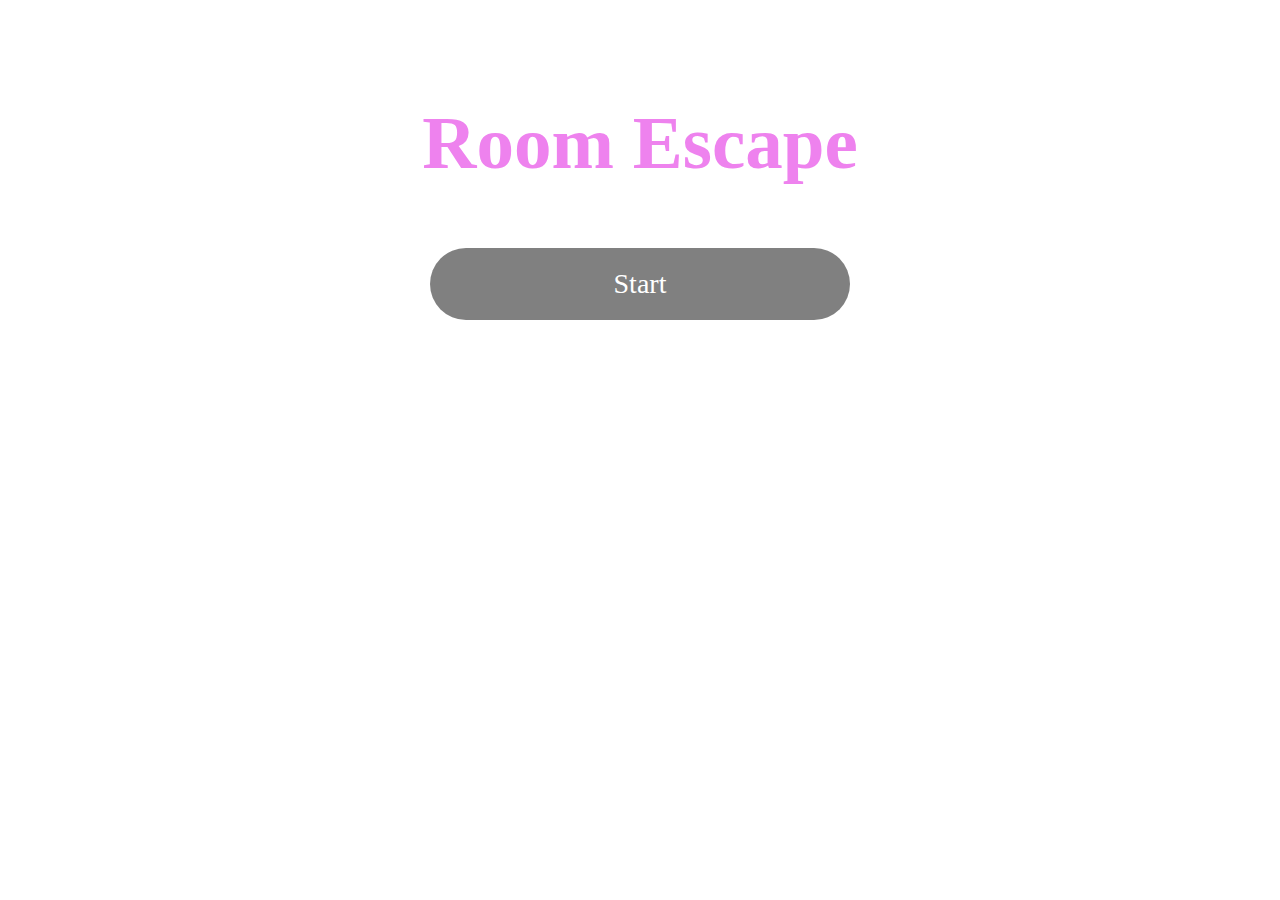
<file: index.html>
<!DOCTYPE html>
<html>
<center>
    <h2>
        Room Escape
    </h2>
    <head>
        <link rel="stylesheet" href="styles.css">
    </head>
    <body>
        <a class="start-game" style="vertical-align:middle" href="page2.html">
            <span>
                Start
            </span>
        </a>
    </body>
</center>
</html>
</file>
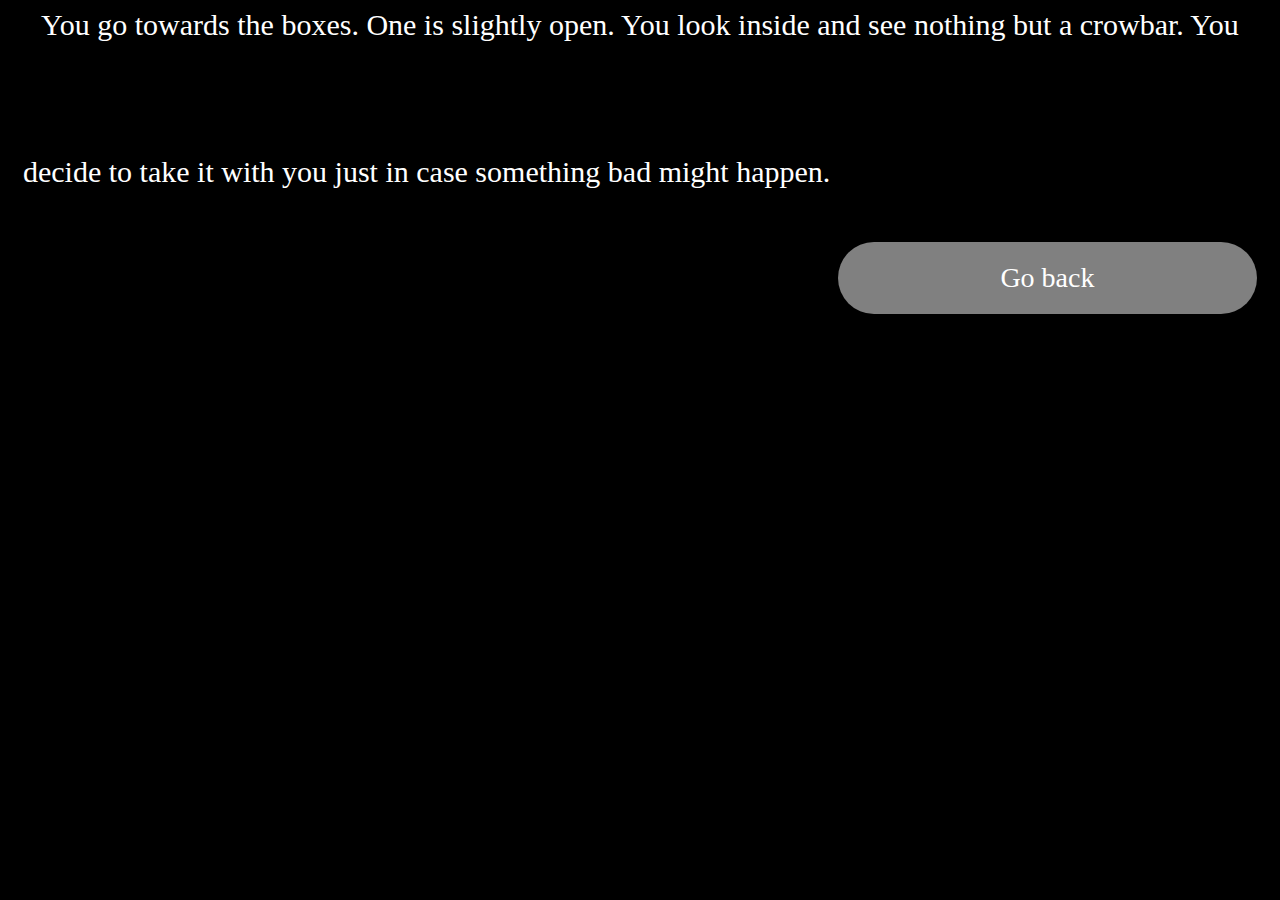
<file: boxes-page.html>
<!DOCTYPE html>
<html>
<center>
    <head>
        <link rel="stylesheet" href="boxes-page.css">
    </head>
<body> 
    <p1> You go towards the boxes. 
        One is slightly open. 
        You look inside and see nothing but a crowbar. 
        You decide to take it with you just in case something bad might happen.
        </p1>

        </a>
        <a class="boxes" style="vertical-align:middle" href="page2.html">
            <span>
                Go back
            </span>
        </a>
</body>
        
</center>
</file>
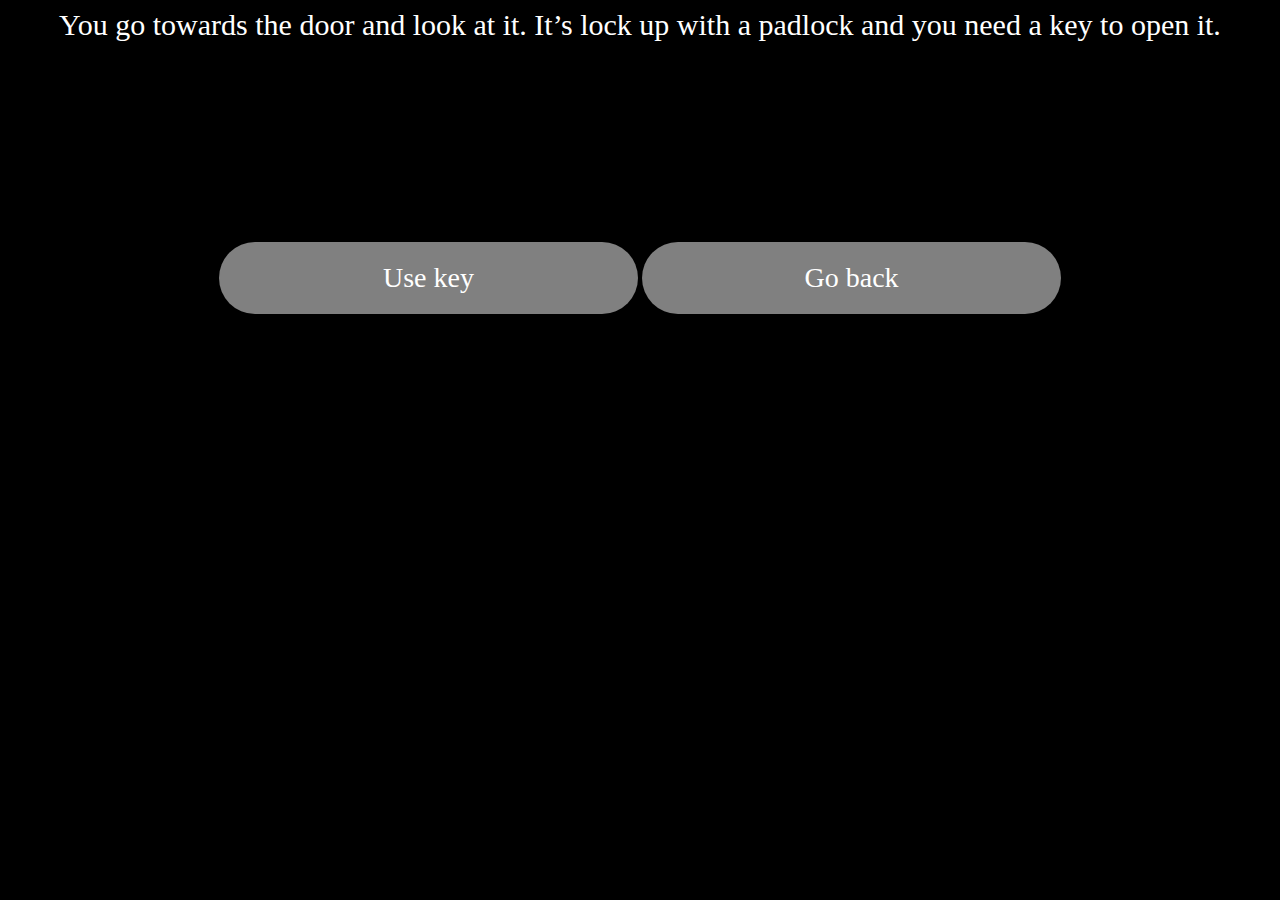
<file: door-page.html>
<!DOCTYPE html>
<html>
<center>
    <head>
        <link rel="stylesheet" href="door-page.css">
    </head>
<body>
    <p1> You go towards the door and look at it. It’s lock up with a padlock and you need a key to open it.

    </p1>
    <a class="door" style="vertical-align:middle" href="usekey-page.html">
        <span>
                Use key
        </span>
    </a>
    <a class="boxes" style="vertical-align:middle" href="page2.html">
        <span>
               Go back
        </span>
    </a>
</body>
        
</center>
</file>
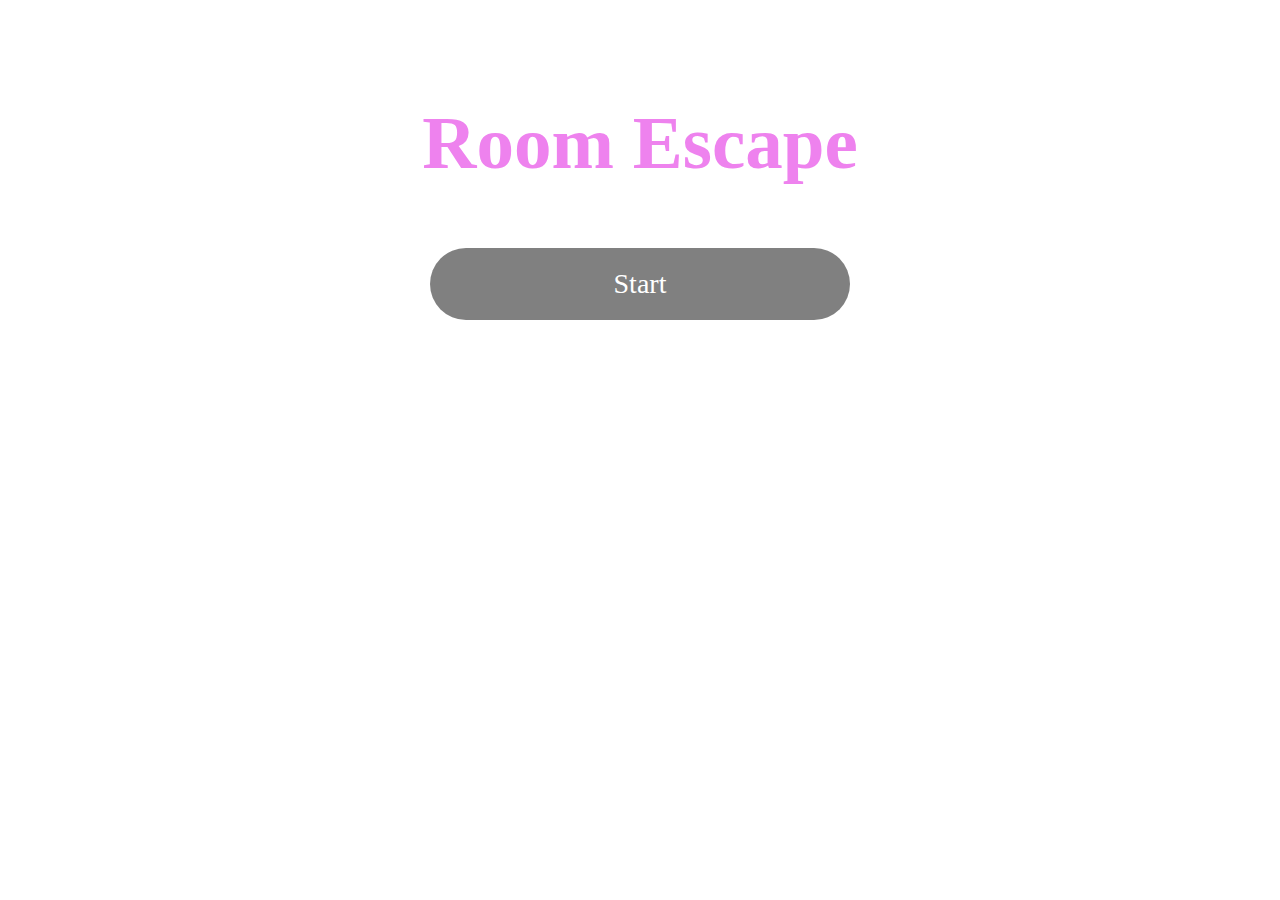
<file: intro_page.html>
<!DOCTYPE html>
<html>
<center>
    <h2>
        Room Escape
    </h2>
    <head>
        <link rel="stylesheet" href="intro_page.css">
    </head>
    <body>
        <a class="start-game" style="vertical-align:middle" href="page2.html">
            <span>
                Start
            </span>
        </a>
    </body>
</center>
</html>
</file>
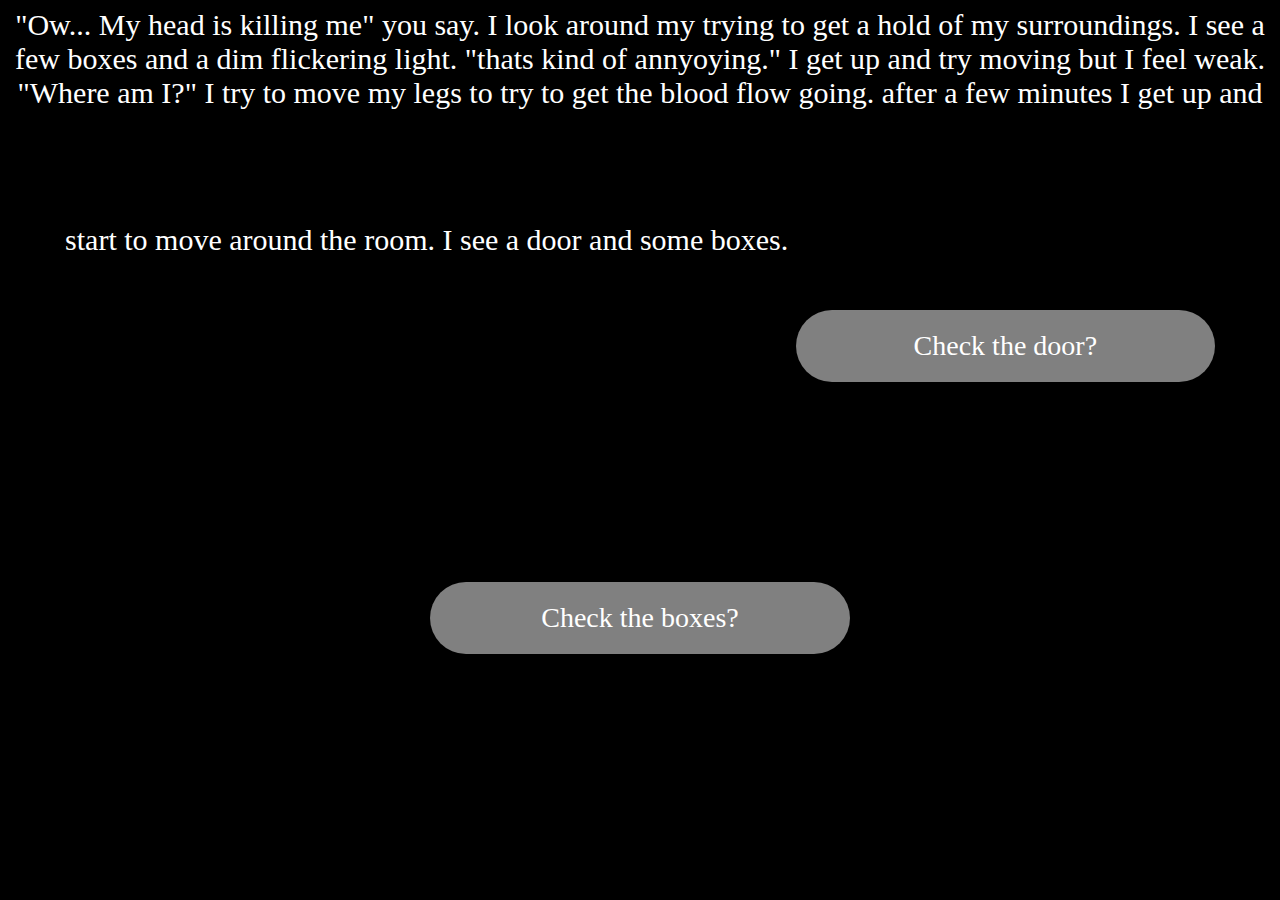
<file: page2.html>
<!DOCTYPE html>
<html>
<center>
    <head>
        <link rel="stylesheet" href="page2.css">
    </head>
<body>    
    <p1> "Ow... My head is killing me" you say. 
        I look around my trying to get a hold of my surroundings. 
        I see a few boxes and a dim flickering light. "thats kind of annyoying." 
        I get up and try moving but I feel weak. "Where am I?"
        I try to move my legs to try to get the blood flow going.
        after a few minutes I get up and start to move around the room.
        I see a door and some boxes.
    </p1>
    <a class="door" style="vertical-align:middle" href="door-page.html">
            <span>
                Check the door?
            </span>
        </a>
        <a class="boxes" style="vertical-align:middle" href="boxes-page.html">
                <span>
                    Check the boxes?
                </span>
            </a>
</body>

</center>
</file>
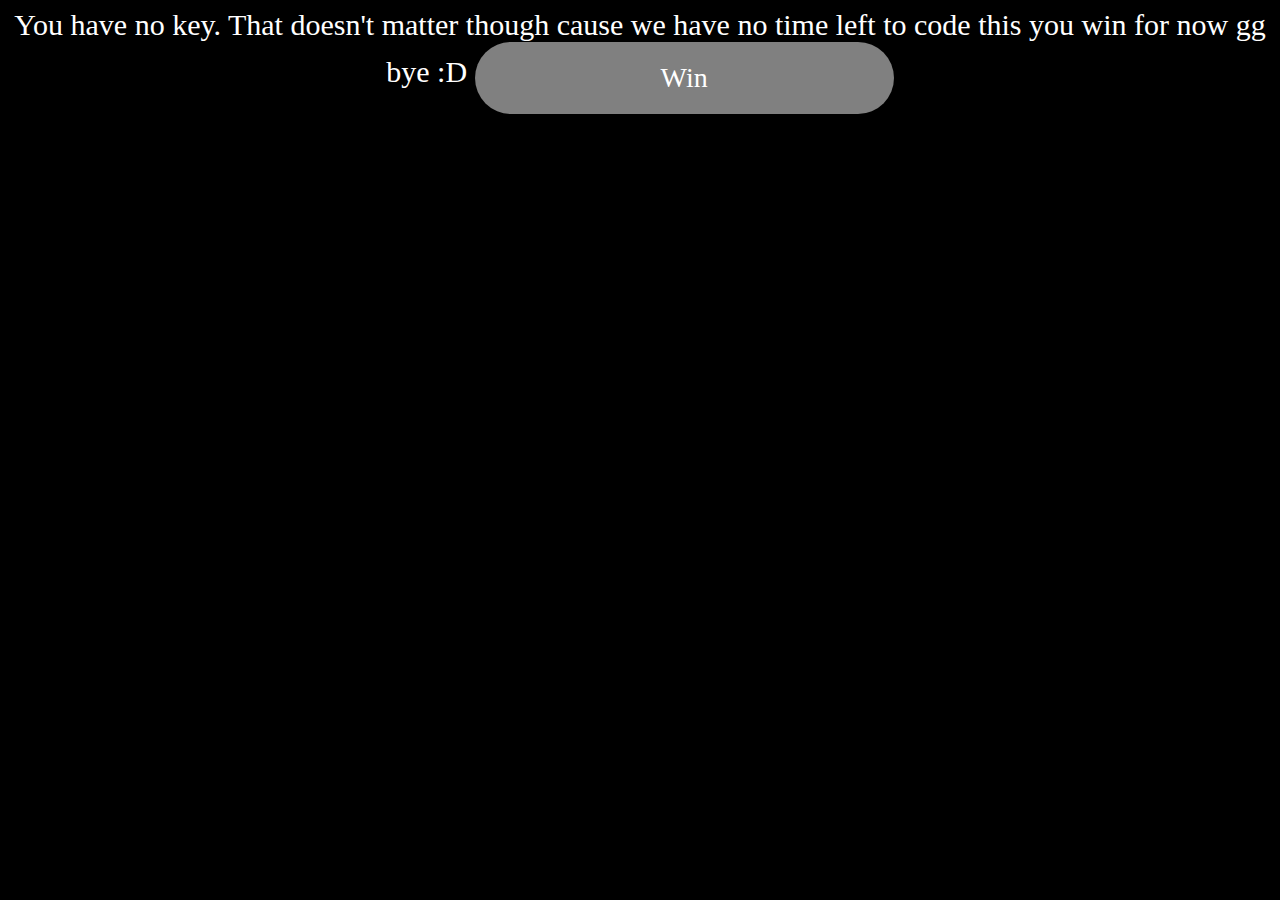
<file: usekey-page.html>
<!DOCTYPE html>
<html>
<center>
    <head>
        <link rel="stylesheet" href="usekey-page.css">
    </head>
<body> 
    <p1> 
        You have no key. That doesn't matter though cause we have no time left to code this you win for now gg bye :D 
    </p1>

        <a class="win" style="vertical-align:middle" href="intro_page.html">
            <span>
                Win
            </span>
        </a>
</body>
        
</center>
</file>
<file: styles.css>
body{
    background-image:url("https://media.istockphoto.com/photos/door-to-dark-room-with-bright-light-background-illustration-picture-id535631119?k=6&m=535631119&s=612x612&w=0&h=y47jXa0t3Xp2QpqtYXW3RTBUY1o9GRJCtZ1OexUndZE=");
    background-size:cover;
    background-repeat:no-repeat;
  }
h2{
    font-size: 75px;
    margin-top: 100px;
    color:violet
}
.start-game{
  display: inline-block;
  border-radius: 40px;
  background-color: gray;
  border: none;
  color: #ffffff;
  text-align: center;
  font-size: 28px;
  padding: 20px;
  width: 30%;
  transition: all 0.5s;
  cursor: pointer;
  margin-left: auto;
  margin-right: auto;
}
.start-game span {
    cursor: pointer;
    display: inline-block;
    position: relative;
    transition: 0.5s;
}
.start-game span:after {
    content: "\00bb";
    position: absolute;
    opacity: 0;
    top: 0;
    right: -20px;
    transition: 0.5s;
}
.start-game:hover span {
    padding-right: 25px;
}
  .start-game:hover span:after {
    opacity: 1;
    right: 0;
}
</file>
<file: boxes-page.css>
body{
    background-color:black;
}
p1{
    color:white;
    font-size:30px;
}
.door{
    margin-top: 200px;
    display: inline-block;
    border-radius: 40px;
    background-color: gray;
    border: none;
    color: #ffffff;
    text-align: center;
    font-size: 28px;
    padding: 20px;
    width: 30%;
    transition: all 0.5s;
    cursor: pointer;
    margin-left: auto;
    margin-right: auto;
  }
  .door span {
      cursor: pointer;
      display: inline-block;
      position: relative;
      transition: 0.5s;
  }
  .door span:after {
      content: "\00bb";
      position: absolute;
      opacity: 0;
      top: 0;
      right: -20px;
      transition: 0.5s;
  }
  .door:hover span {
      padding-right: 25px;
  }
    .door:hover span:after {
      opacity: 1;
      right: 0;
  }
  .boxes{
    margin-top: 200px;
    display: inline-block;
    border-radius: 40px;
    background-color: gray;
    border: none;
    color: #ffffff;
    text-align: center;
    font-size: 28px;
    padding: 20px;
    width: 30%;
    transition: all 0.5s;
    cursor: pointer;
    margin-left: auto;
    margin-right: auto;
  }
  .boxes span {
      cursor: pointer;
      display: inline-block;
      position: relative;
      transition: 0.5s;
  }
  .boxes span:after {
      content: "\00bb";
      position: absolute;
      opacity: 0;
      top: 0;
      right: -20px;
      transition: 0.5s;
  }
  .boxes:hover span {
      padding-right: 25px;
  }
    .boxes:hover span:after {
      opacity: 1;
      right: 0;
  }
</file>
<file: door-page.css>
body{
    background-color:black;
}
p1{
    color:white;
    font-size:30px;
}
.door{
    margin-top: 200px;
    display: inline-block;
    border-radius: 40px;
    background-color: gray;
    border: none;
    color: #ffffff;
    text-align: center;
    font-size: 28px;
    padding: 20px;
    width: 30%;
    transition: all 0.5s;
    cursor: pointer;
    margin-left: auto;
    margin-right: auto;
  }
  .door span {
      cursor: pointer;
      display: inline-block;
      position: relative;
      transition: 0.5s;
  }
  .door span:after {
      content: "\00bb";
      position: absolute;
      opacity: 0;
      top: 0;
      right: -20px;
      transition: 0.5s;
  }
  .door:hover span {
      padding-right: 25px;
  }
    .door:hover span:after {
      opacity: 1;
      right: 0;
  }
  .boxes{
    margin-top: 200px;
    display: inline-block;
    border-radius: 40px;
    background-color: gray;
    border: none;
    color: #ffffff;
    text-align: center;
    font-size: 28px;
    padding: 20px;
    width: 30%;
    transition: all 0.5s;
    cursor: pointer;
    margin-left: auto;
    margin-right: auto;
  }
  .boxes span {
      cursor: pointer;
      display: inline-block;
      position: relative;
      transition: 0.5s;
  }
  .boxes span:after {
      content: "\00bb";
      position: absolute;
      opacity: 0;
      top: 0;
      right: -20px;
      transition: 0.5s;
  }
  .boxes:hover span {
      padding-right: 25px;
  }
    .boxes:hover span:after {
      opacity: 1;
      right: 0;
  }
</file>
<file: intro_page.css>
body{
    background-image:url("https://media.istockphoto.com/photos/door-to-dark-room-with-bright-light-background-illustration-picture-id535631119?k=6&m=535631119&s=612x612&w=0&h=y47jXa0t3Xp2QpqtYXW3RTBUY1o9GRJCtZ1OexUndZE=");
    background-size:cover;
    background-repeat:no-repeat;
  }
h2{
    font-size: 75px;
    margin-top: 100px;
    color:violet
}
.start-game{
  display: inline-block;
  border-radius: 40px;
  background-color: gray;
  border: none;
  color: #ffffff;
  text-align: center;
  font-size: 28px;
  padding: 20px;
  width: 30%;
  transition: all 0.5s;
  cursor: pointer;
  margin-left: auto;
  margin-right: auto;
}
.start-game span {
    cursor: pointer;
    display: inline-block;
    position: relative;
    transition: 0.5s;
}
.start-game span:after {
    content: "\00bb";
    position: absolute;
    opacity: 0;
    top: 0;
    right: -20px;
    transition: 0.5s;
}
.start-game:hover span {
    padding-right: 25px;
}
  .start-game:hover span:after {
    opacity: 1;
    right: 0;
}
</file>
<file: page2.css>
body{
    background-color:black;
}
p1{
    color:white;
    font-size:30px;
}
.door{
    margin-top: 200px;
    display: inline-block;
    border-radius: 40px;
    background-color: gray;
    border: none;
    color: #ffffff;
    text-align: center;
    font-size: 28px;
    padding: 20px;
    width: 30%;
    transition: all 0.5s;
    cursor: pointer;
    margin-left: auto;
    margin-right: auto;
  }
  .door span {
      cursor: pointer;
      display: inline-block;
      position: relative;
      transition: 0.5s;
  }
  .door span:after {
      content: "\00bb";
      position: absolute;
      opacity: 0;
      top: 0;
      right: -20px;
      transition: 0.5s;
  }
  .door:hover span {
      padding-right: 25px;
  }
    .door:hover span:after {
      opacity: 1;
      right: 0;
  }
  .boxes{
    margin-top: 200px;
    display: inline-block;
    border-radius: 40px;
    background-color: gray;
    border: none;
    color: #ffffff;
    text-align: center;
    font-size: 28px;
    padding: 20px;
    width: 30%;
    transition: all 0.5s;
    cursor: pointer;
    margin-left: auto;
    margin-right: auto;
  }
  .boxes span {
      cursor: pointer;
      display: inline-block;
      position: relative;
      transition: 0.5s;
  }
  .boxes span:after {
      content: "\00bb";
      position: absolute;
      opacity: 0;
      top: 0;
      right: -20px;
      transition: 0.5s;
  }
  .boxes:hover span {
      padding-right: 25px;
  }
    .boxes:hover span:after {
      opacity: 1;
      right: 0;
  }
</file>
<file: usekey-page.css>
body{
    background-color:black;
}
p1{
    color:white;
    font-size:30px;
}
.win{

    display: inline-block;
    border-radius: 40px;
    background-color: gray;
    border: none;
    color: #ffffff;
    text-align: center;
    font-size: 28px;
    padding: 20px;
    width: 30%;
    transition: all 0.5s;
    cursor: pointer;
    margin-left: auto;
    margin-right: auto;
  }
  .win span {
      cursor: pointer;
      display: inline-block;
      position: relative;
      transition: 0.5s;
  }
  .win span:after {
      content: "\00bb";
      position: absolute;
      opacity: 0;
      top: 0;
      right: -20px;
      transition: 0.5s;
  }
  .win:hover span {
      padding-right: 25px;
  }
    .win:hover span:after {
      opacity: 1;
      right: 0;
  }
</file>
